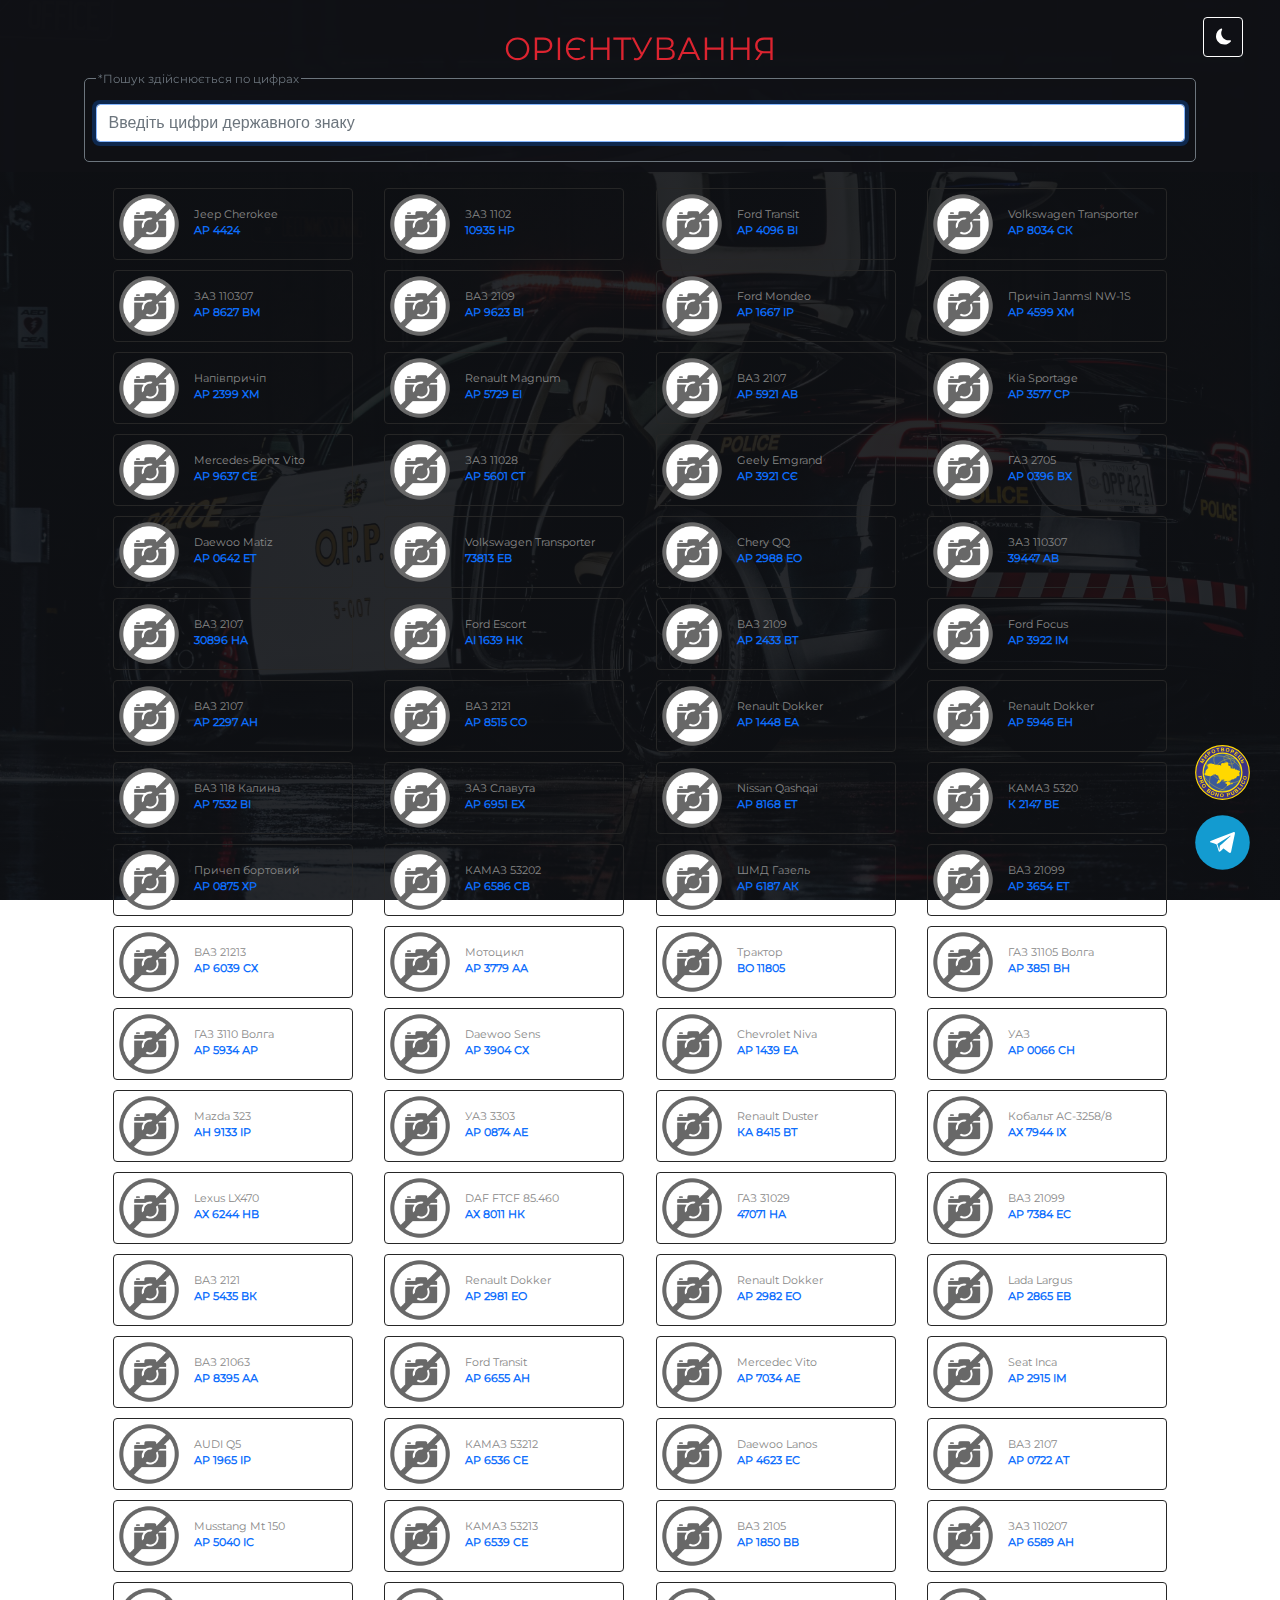
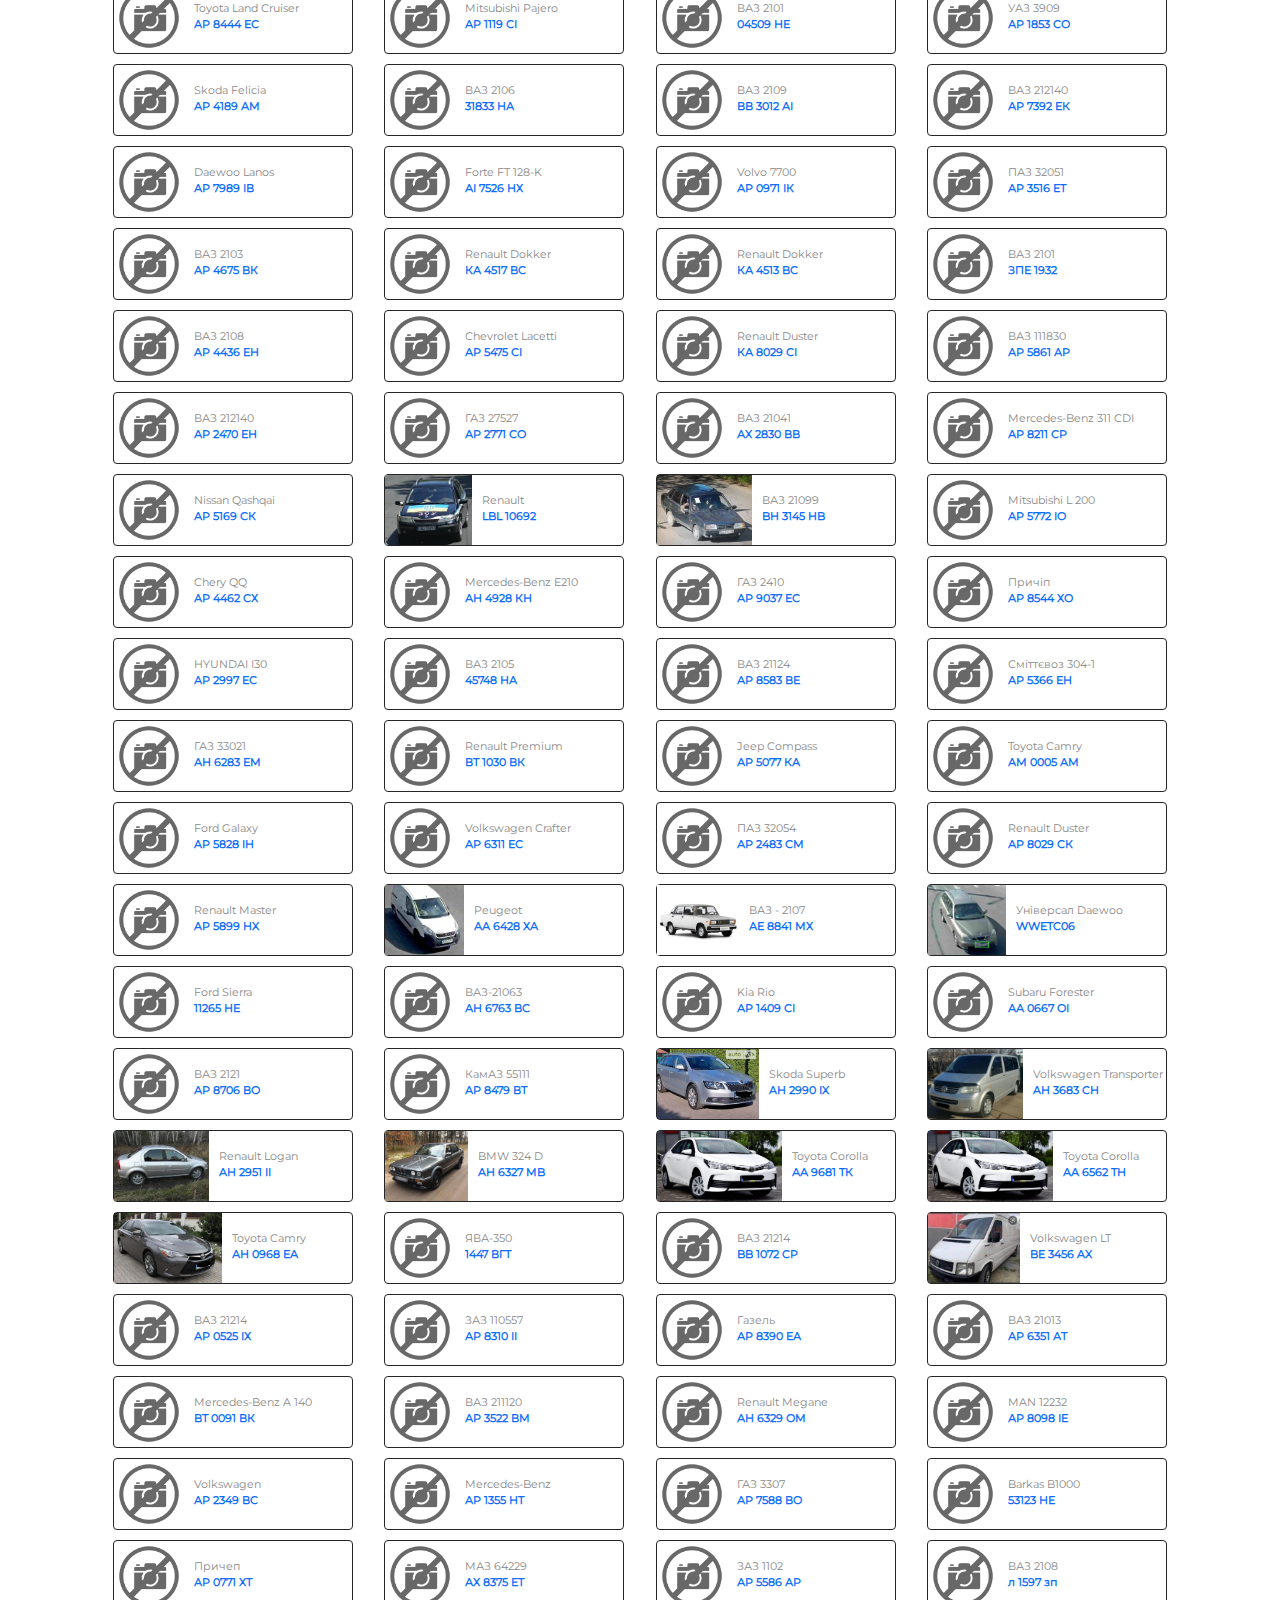
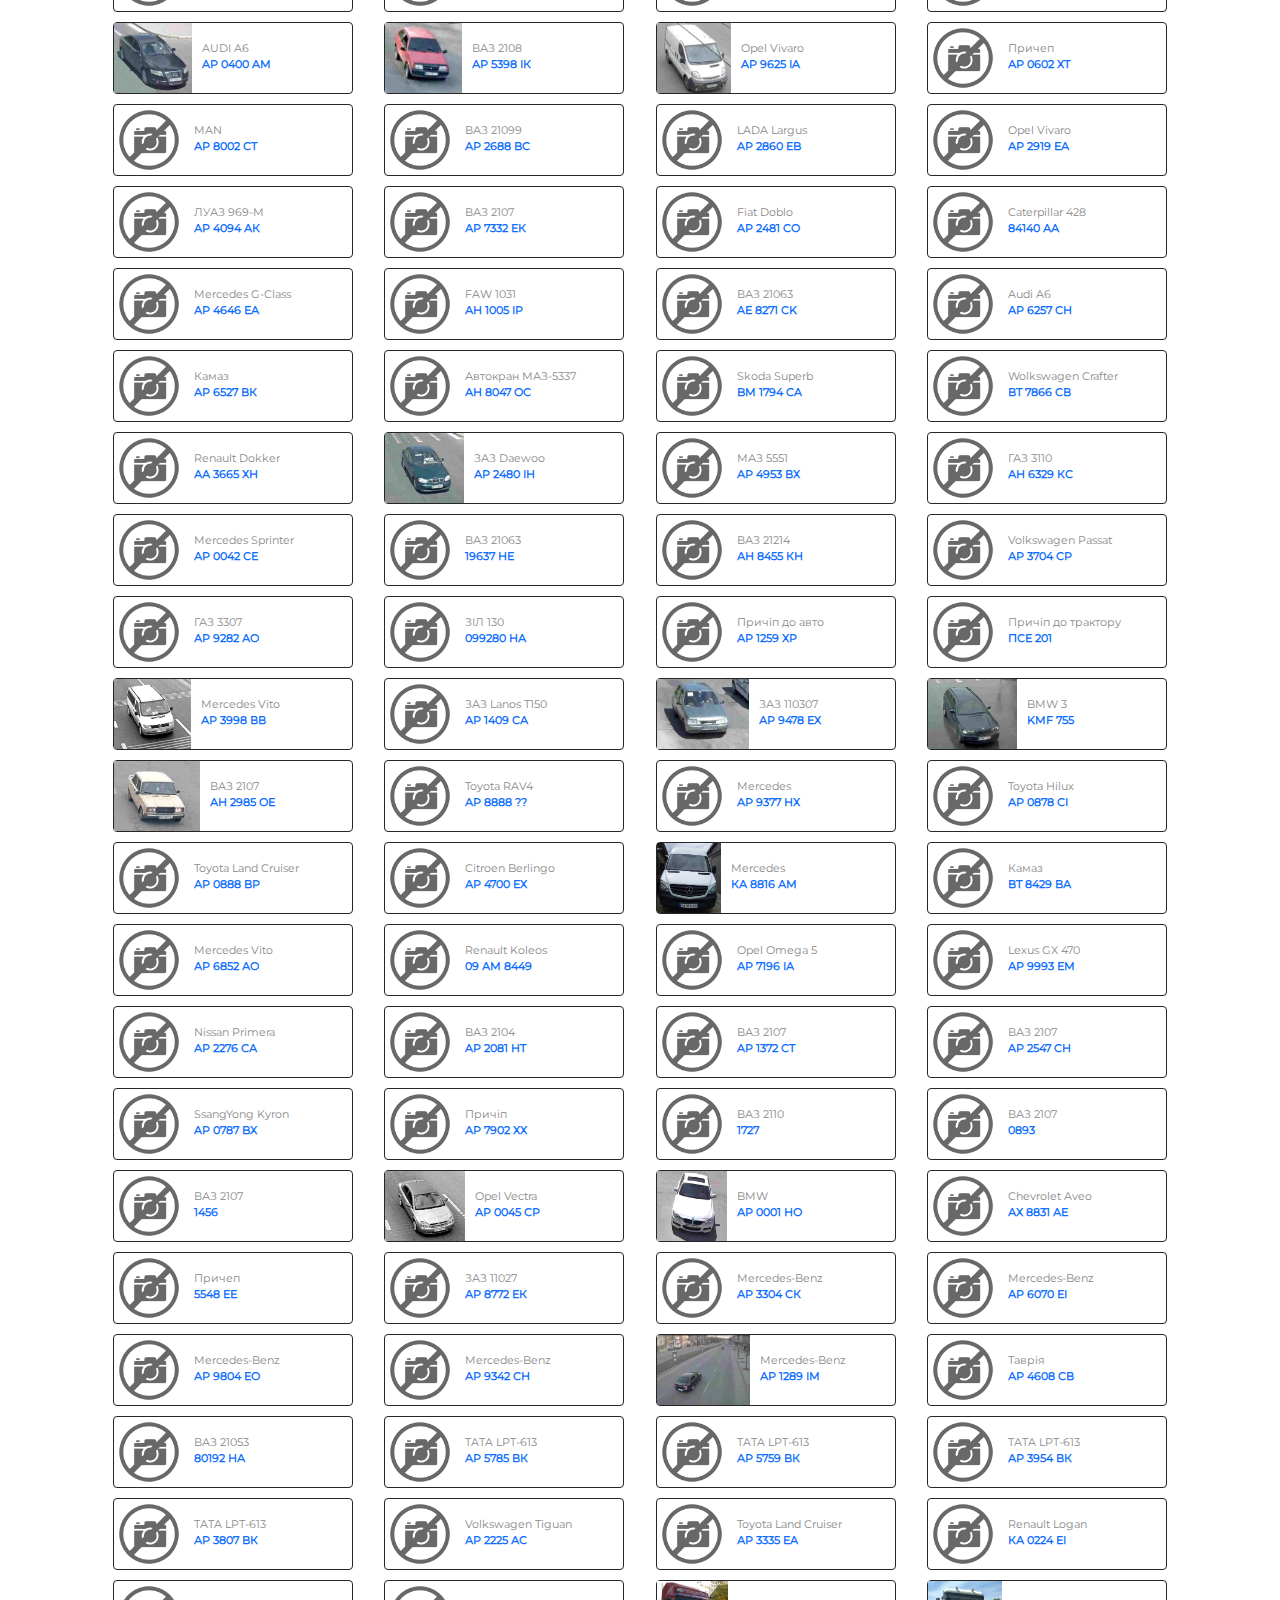
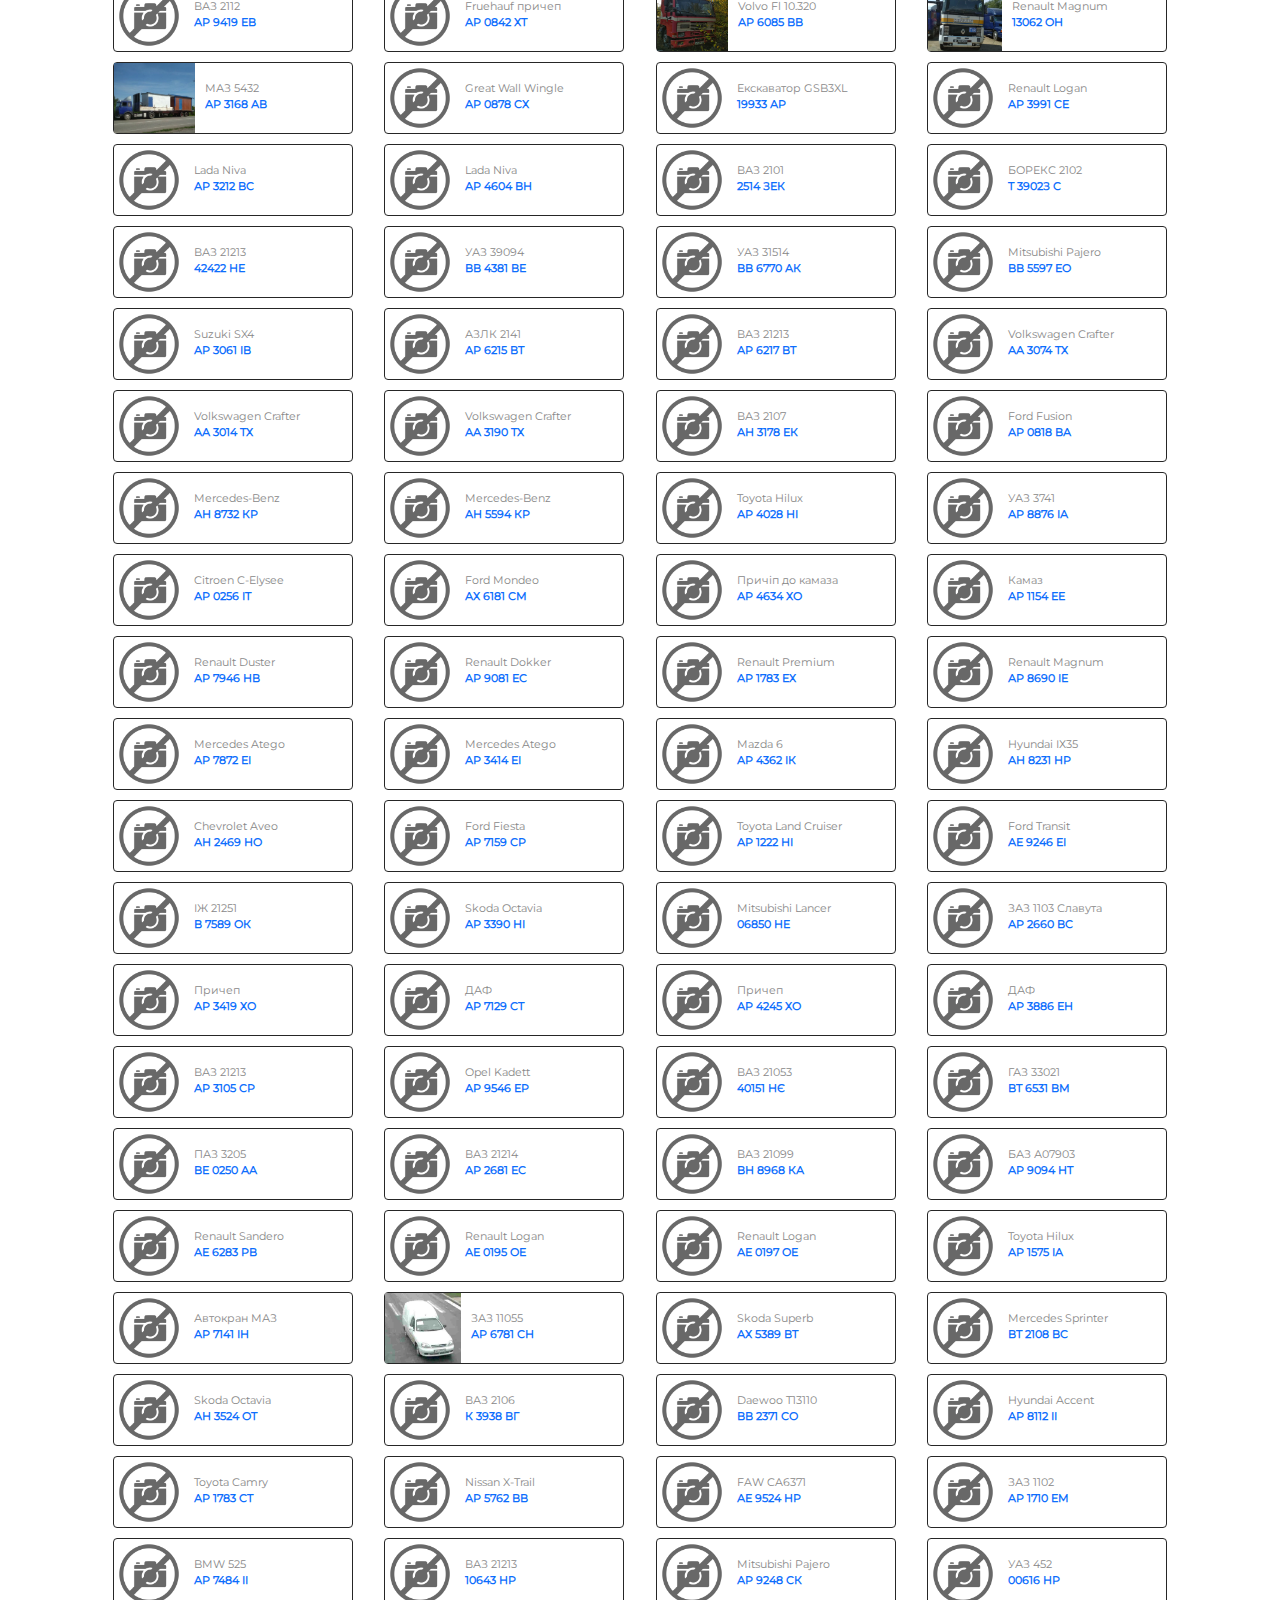
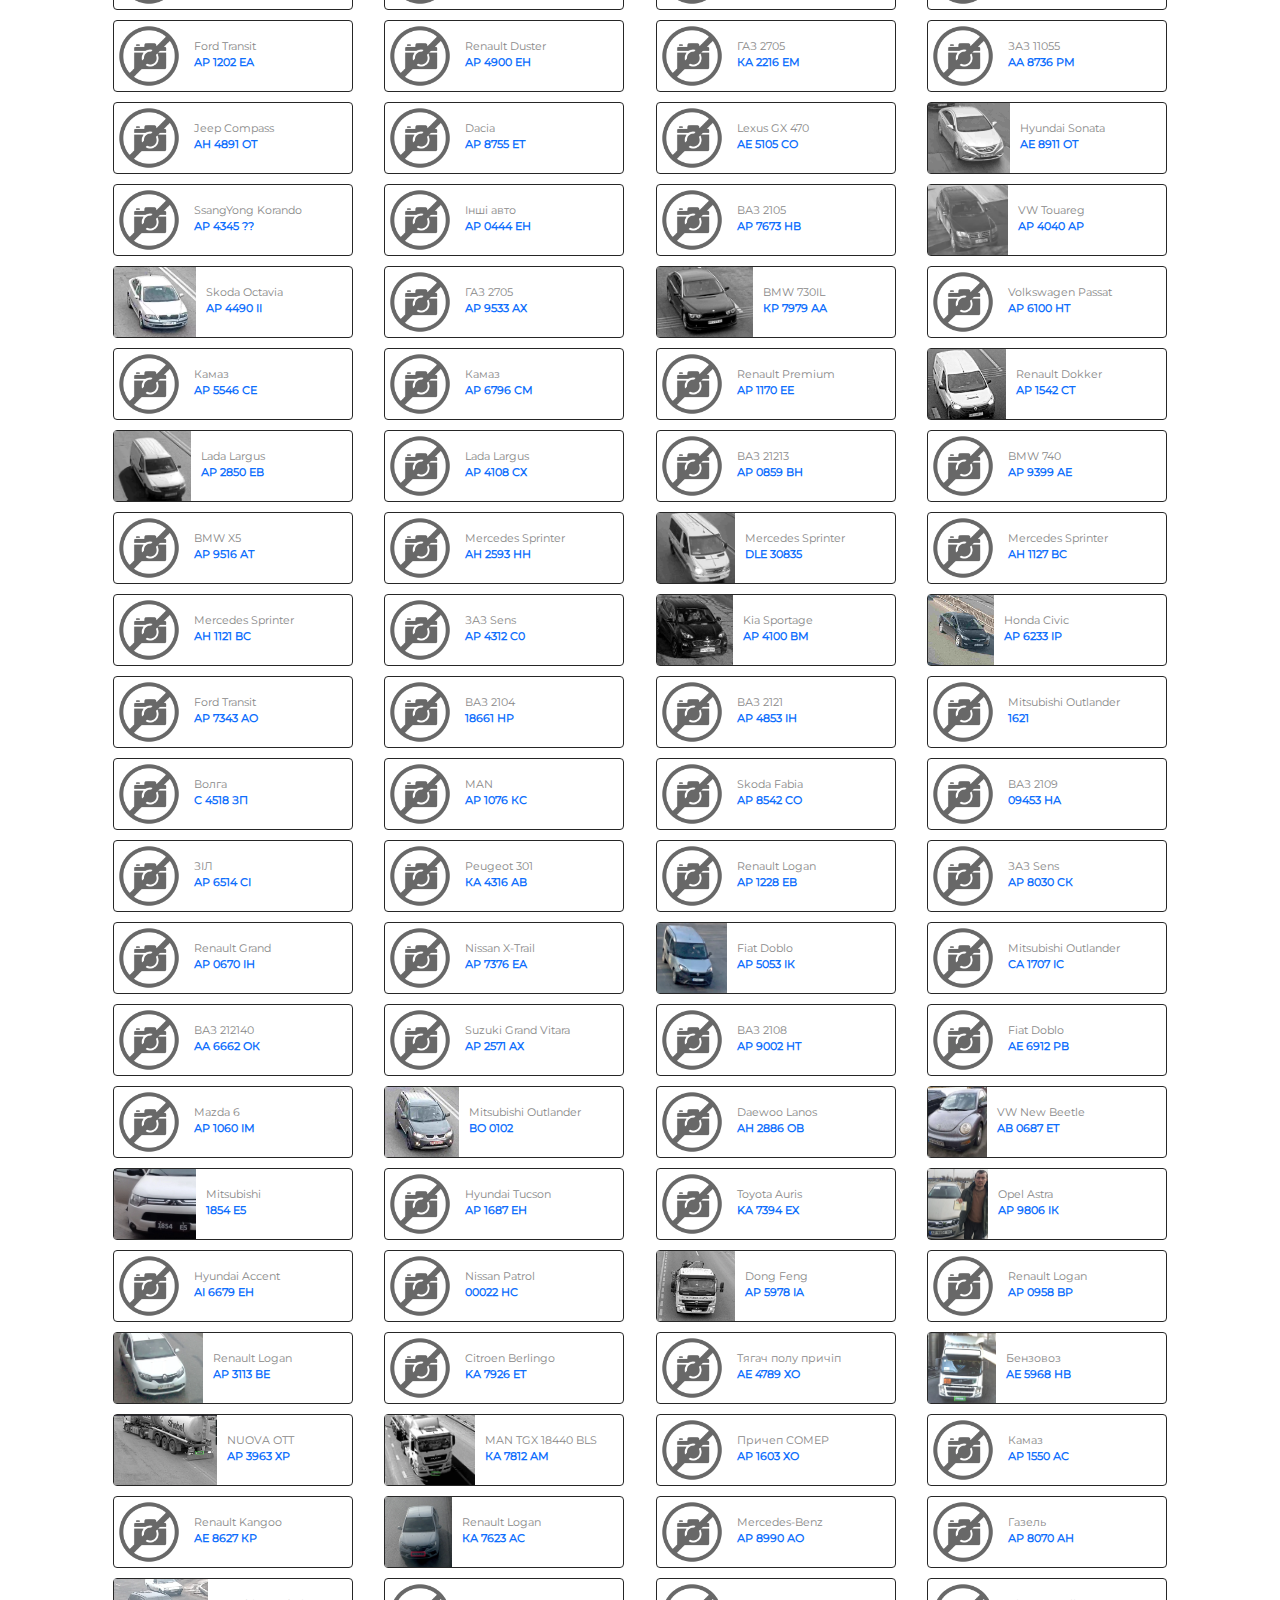
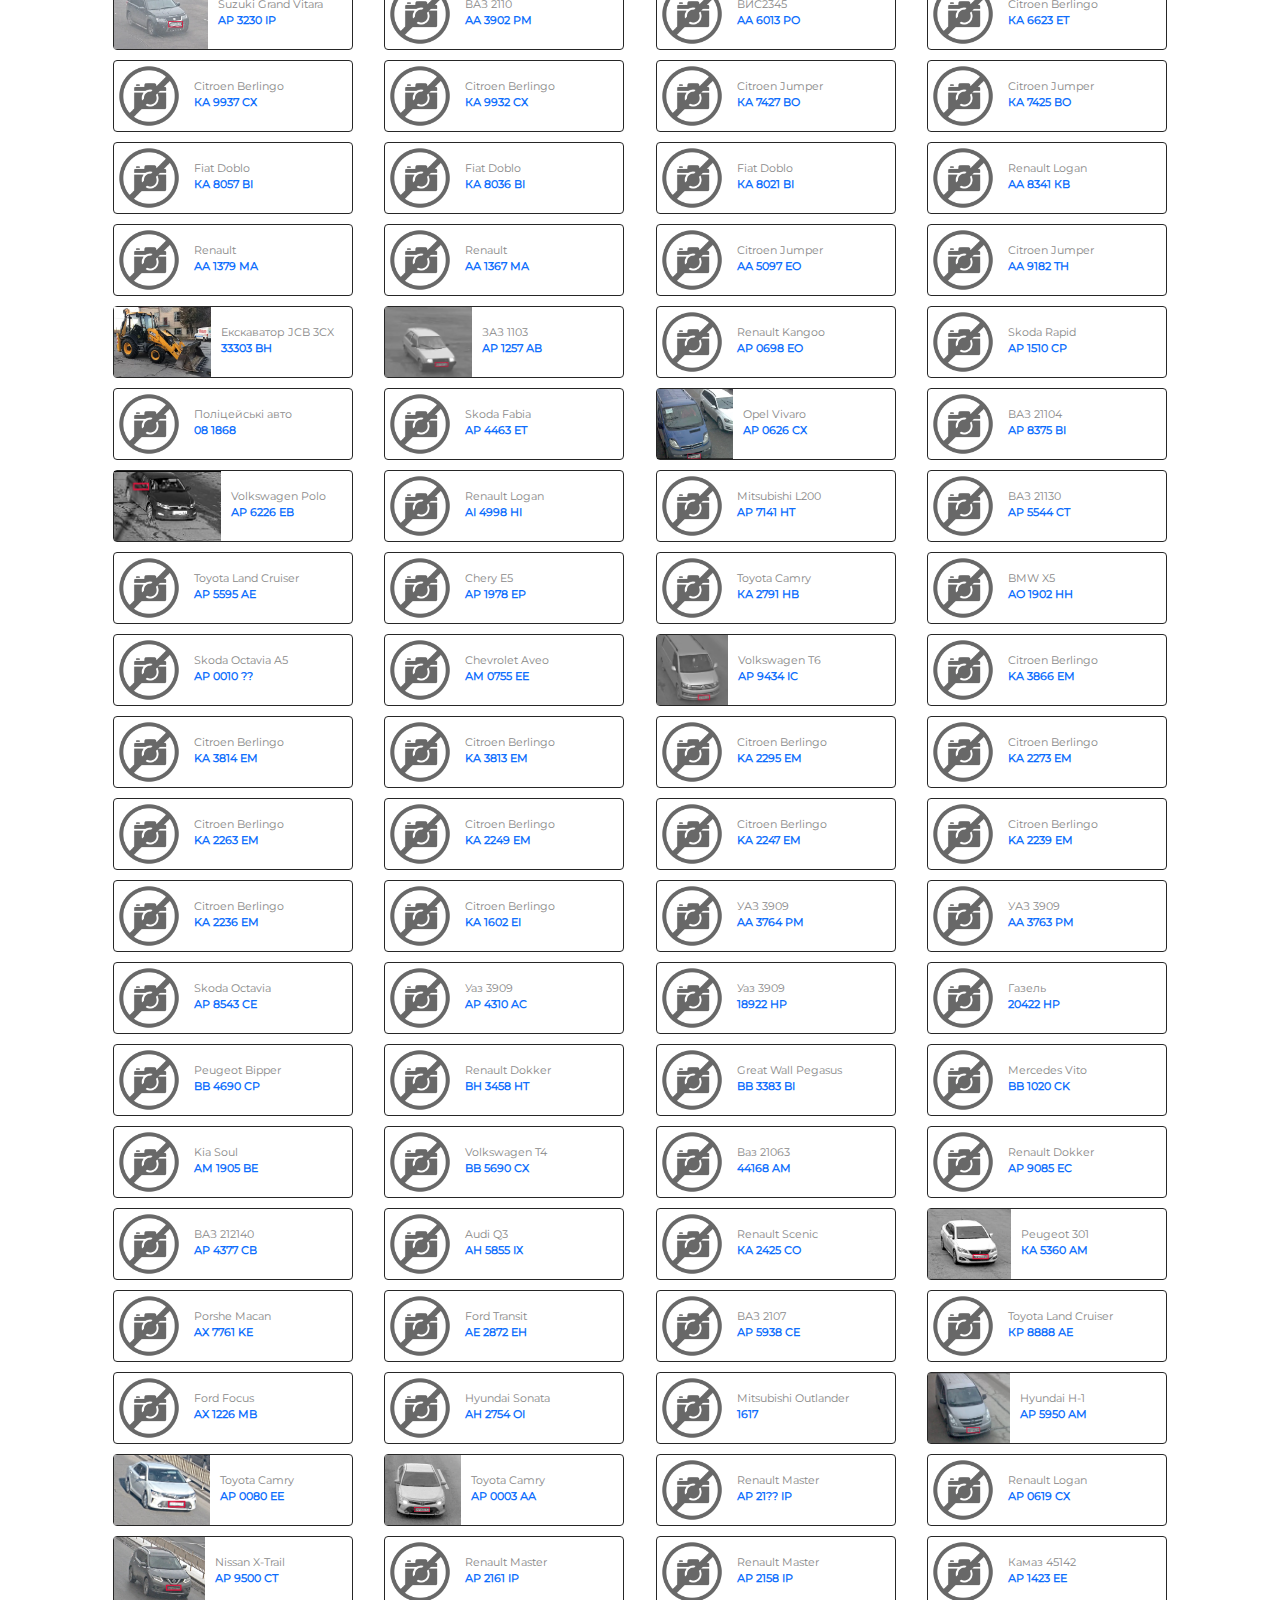
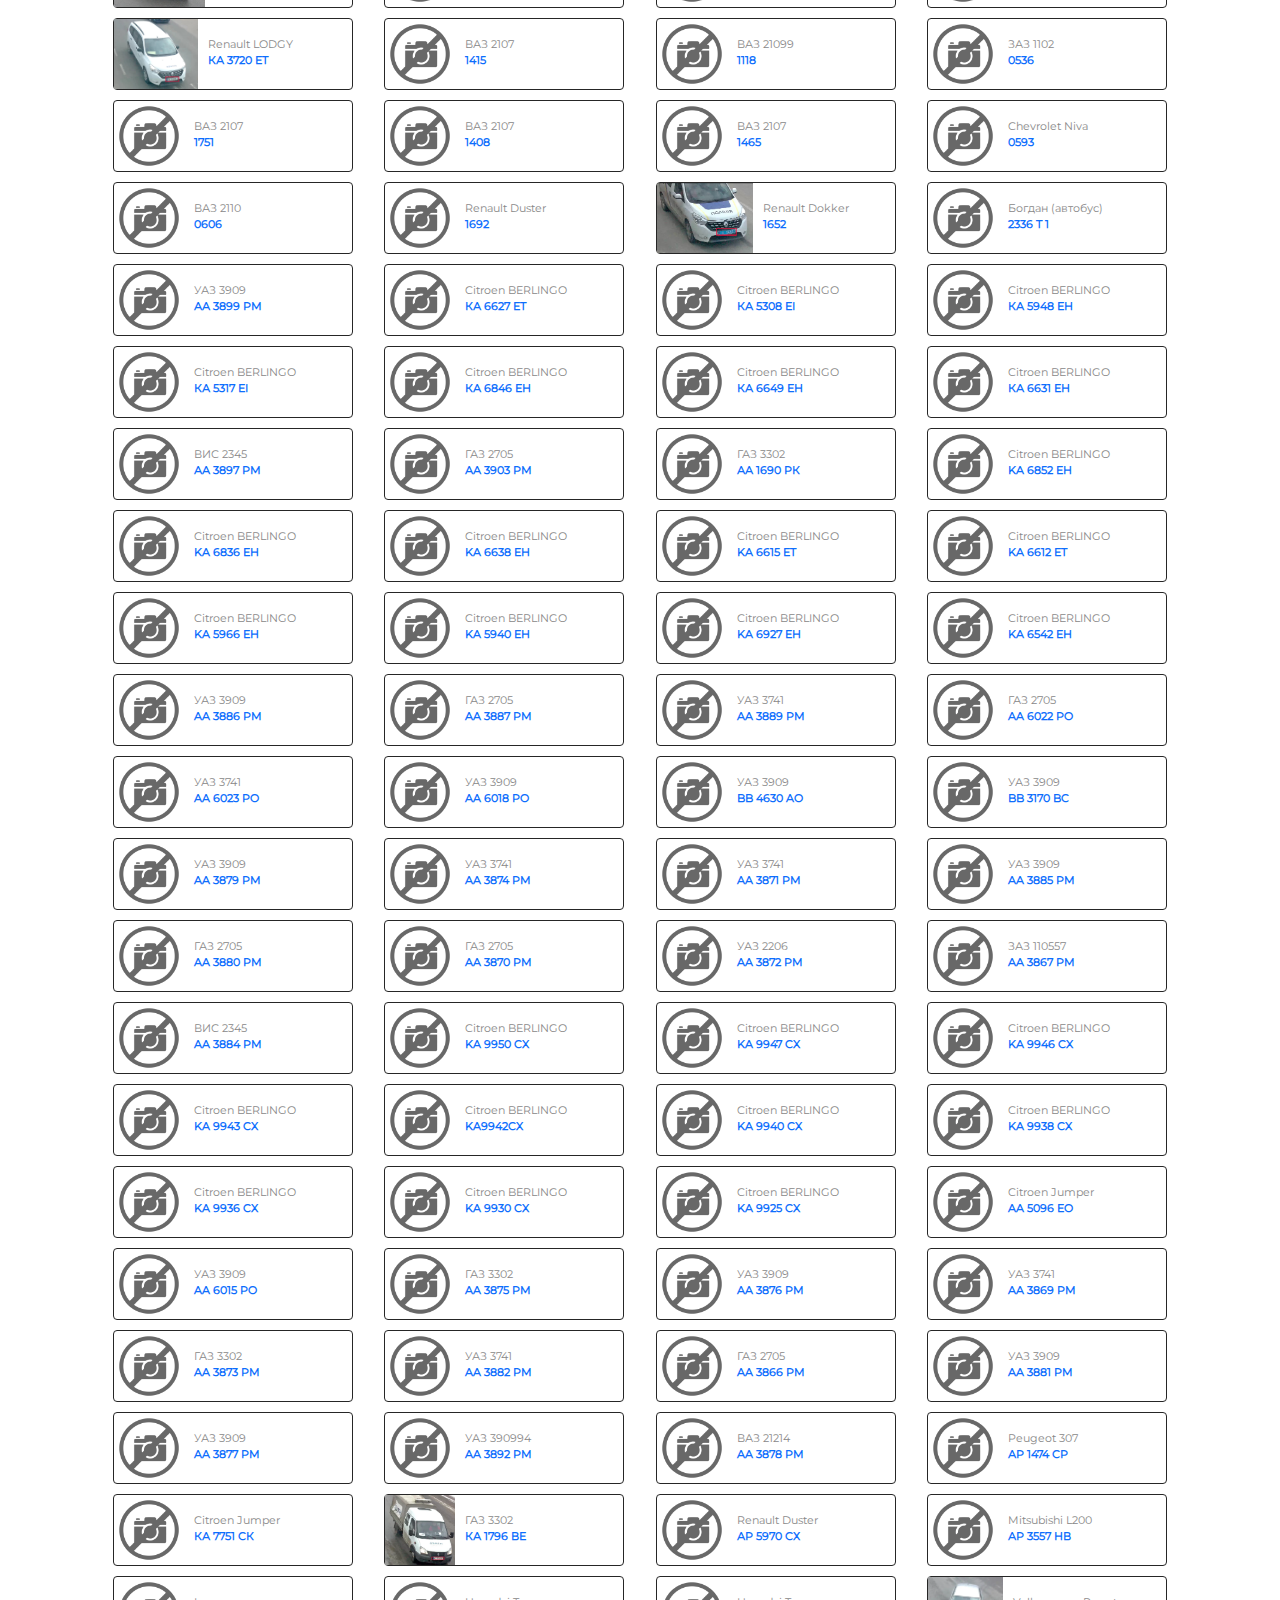
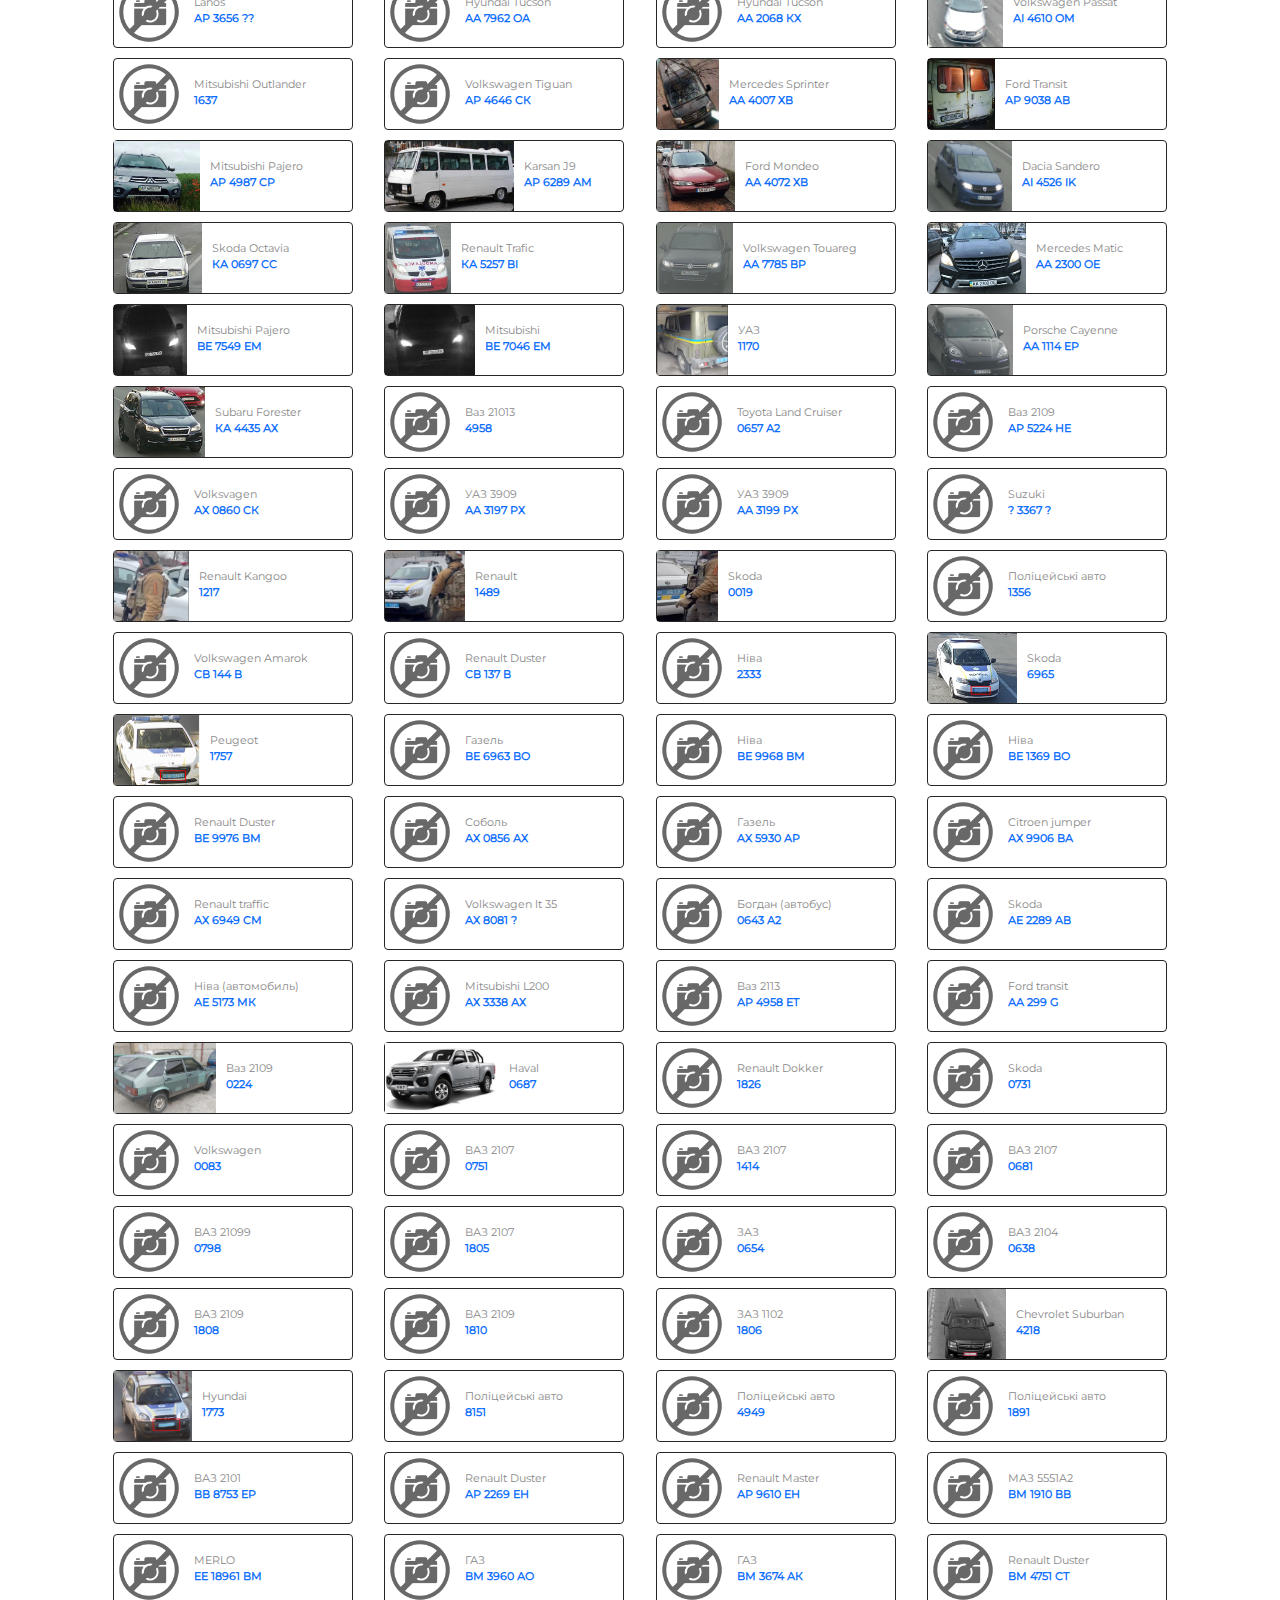
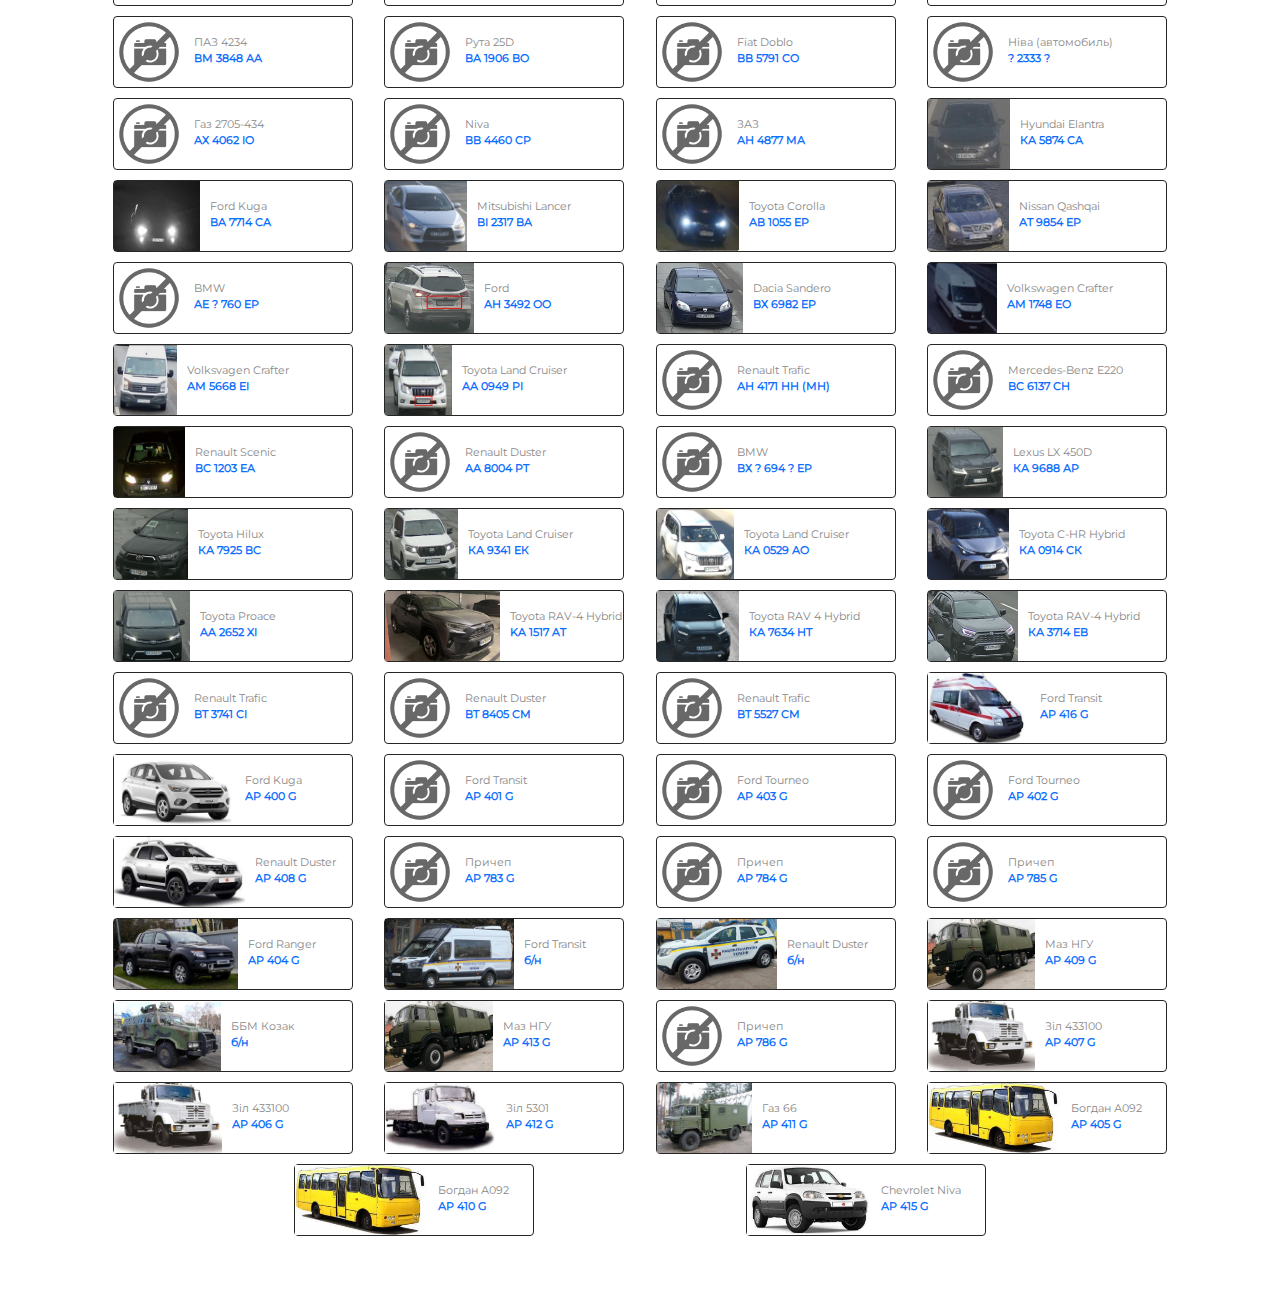
<file: index.html>
<!--
 * Author: Dovgal Dima
 * Title: 'Orientation'
 * URI: https://orientation.pp.ua/
 * Date: 06.03.2022
 -->
<!DOCTYPE html>
<html lang="uk">       
    <head>
        <meta charset="utf-8">
        <meta name="viewport" content="width=device-width, initial-scale=1">
        <meta name="description" content="Орієнтування транспортних засобiв">
        <!-- Open Graph data-->
        <meta property="og:title" content="ОРІЄНТУВАННЯ">
        <meta property="og:description" content="Орієнтування транспортних засобiв">
        <meta property="og:type" content="website">
        <meta property="og:url" content="https://orientation.pp.ua/">
        <meta property="og:image" content="./images/ukraine.webp">
        <!-- BGcolor Theme -->
        <meta name="msapplication-TileColor" content="#0f1115">
        <meta name="theme-color" content="#0f1115">
        <title>Орієнтування</title>
        <!-- CSS Styles -->
        <!-- <link rel="stylesheet" href="./css/style.css"> -->  
        <!-- Min CSS Styles -->
        <link rel="stylesheet" href="./css/style.min.css">      
        <!-- Shortcut Icon -->
        <link rel="shortcut icon" href="./images/ukraine.webp" type="image/png">     
    </head>    
    <body>
        <div class="container-fluid sticky">
            <div class="container">
                <header id="header"></header>
            </div>
        </div>
        <div class="container height-content">
            <div class="row">
                <div class="col">
                    <div  id="content" class="content">                    
                        <ol id="results"></ol>    
                    </div>
                </div>
            </div>
        </div>
        <!-- <div class="container">
            <footer id="footer"></footer>
        </div> -->
        <button class="btn-toggle"></button>
        
        <!-- Java Script -->  
        <script src="./js/data.js"></script>
        <!-- <script src="./js/header.js"></script> -->
        <script src="./js/header.min.js"></script>
        <!-- <script src="./js/footer.js"></script> -->
        <script src="./js/script.js"></script>
        <!-- <script src="./js/go-top.js"></script> -->
        <script src="./js/goTop.min.js"></script> 
        <!-- <script src="./js/telegramLink.js"></script> -->
        <script src="./js/telegramLink.min.js"></script> 
        <script src="./js/lightTheme.js"></script>
        <script src="./js/scrollIndicator.js"></script>
        <script>
            console.warn('Рускій воєнний корабль, іді нах#й!');
        </script>       
    </body>  
</html>
</file>
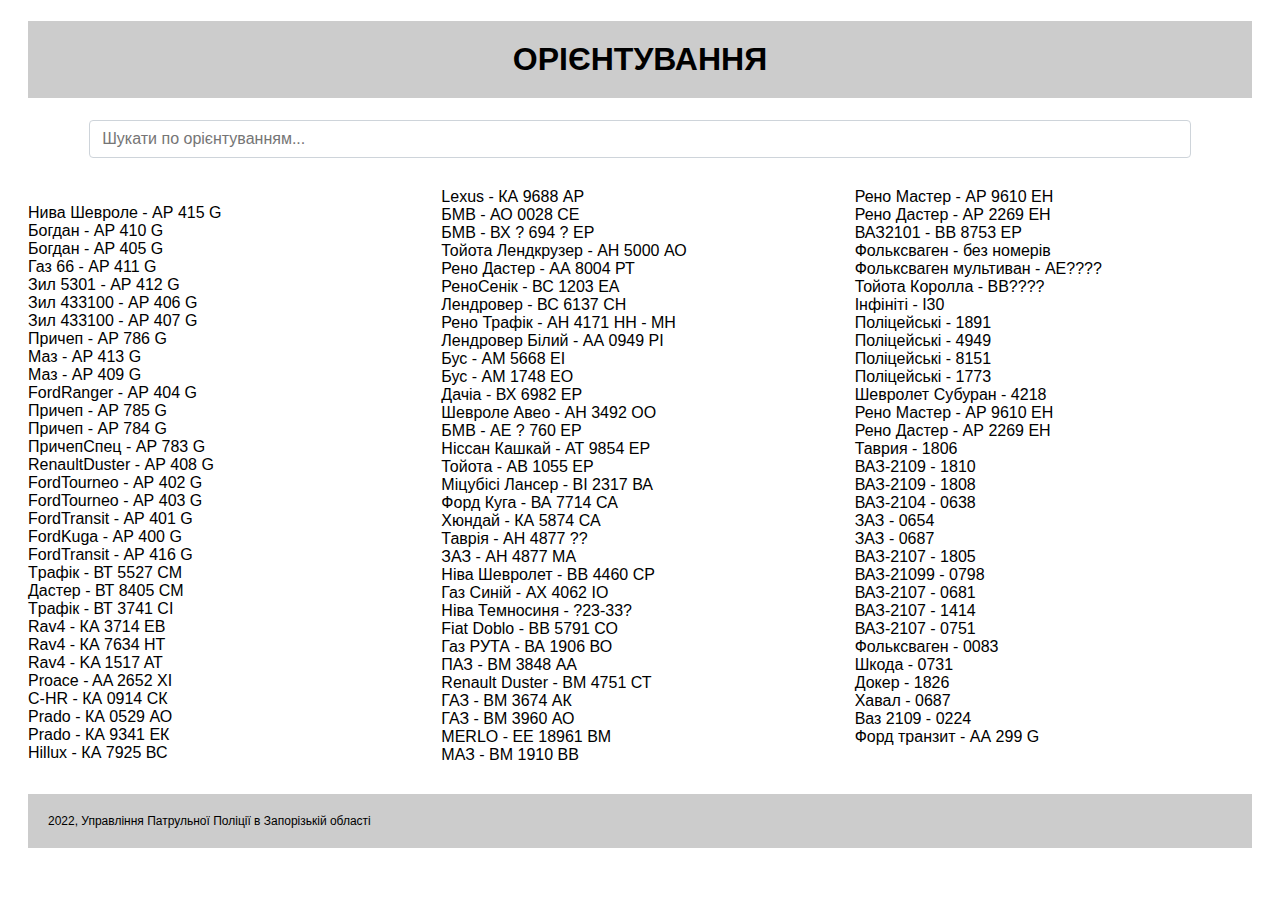
<file: index.html.html>
﻿<!doctype html>
<html lang="ua">
	<head>
		<title>Орієнтування</title>
		
		<style>
			* {
				box-sizing: border-box;
			}
			
			body {
				padding: 0 20px 0 20px;
				font-family: sans-serif;
			}

			h1 {
				text-align: center;
				background-color: #ccc;
				padding: 20px 0 20px 0;
			}

			.content {
				column-count: 3;
				margin-top: 30px;
			}

			input {
				width: 90%;
				display: block;   
				padding: 0.375rem 0.75rem;
				font-size: 1rem;
				font-weight: 400;
				line-height: 1.5;
				color: #212529;
				background-color: #fff;
				background-clip: padding-box;
				border: 1px solid #ced4da;
				-webkit-appearance: none;
				-moz-appearance: none;
				appearance: none;
				border-radius: 0.25rem;
				transition: border-color .15s ease-in-out,box-shadow .15s ease-in-out;
				margin: 0 auto;
			}

			ul {
			  list-style: none;
			  flex-direction: column;
			  padding: 0;
			}
			
			footer {
				margin-top: 30px;
				padding: 20px;
				background-color: #ccc;
				font-size: 12px;
			}
			
			@media (max-width: 1100px) {
				.content {
					column-count: 2;
				}
			}
			
			@media (max-width: 600px) {
				.content {
					column-count: 1;
				}
			}
			
			@media (max-width: 500px) {
				h1 {
					font-size: 16px;
				}
			}
		</style>
		
	</head>
	<body>

		<h1>ОРІЄНТУВАННЯ</h1>
		
		<input autocomplete="off" type="search" id="search" placeholder="Шукати по орієнтуванням..." />
		
		<div class="content">
			<!-- <b> Номера авто викраднеі з в/ч 3042: </b><br>
			Легкова – Нива Шевроле - АР 415 G <br>
			Автобус – Богдан  -  АР 410 G <br>
			Автобус – Богдан  -  АР 405 G <br>
			Зв'язок – КШМ – Газ 66 -  АР 411 G <br>
			Вантажна - Зил 5301 -  АР 412 G <br>
			Вантажна - Зил 433100  -  АР 406 G <br>
			Вантажна – Зил 433100  -  АР 407 G <br>
			Причеп – КП - АР 786 G <br>
			ВантажнаБроньована - Маз -  АР 413 G <br>
			Вантажна Броньована – Маз -  АР 409 G <br>
			Легкова – FordRanger  - АР 404 G <br>
			Причеп – КП - АР 785 G <br>
			Причеп – ЦВ - АР 784 G <br>
			ПричепСпец – Інженерні - АР 783 G <br>
			Легкова – RenaultDuster  - АР 408 G <br>
			Мікроавтобус – FordTourneo  - АР 402 G <br>
			Мікроавтобус – FordTourneo  - АР 403 G <br>
			Мікроавтобус  - FordTransit  - АР 401 G <br>
			Легкова- FordKuga  - АР 400 G <br>
			Медична – FordTransit  - АР 416 G <br><br>

			<b>Номера авто викраднеі з судової охорони: </b><br>
			ВТ 5527 СМ - трафик <br>
			ВТ 8405 СМ  -  дастер  <br>
			ВТ 3741 СІ  - трафік <br> <br>

			<b>Машини викрадені з автосалону Тойота: </b><br>
			КА 3714 ЕВ  -  Rav4 <br>
			КА 7634 НТ  -  Rav4 <br>
			KA 1517 AT  -  Rav4 <br>
			AA 2652 XІ  -  Proace <br>
			КА 0914 СК  -  C-HR <br>
			КА 0529 АО  -  Prado <br>
			КА 9341 ЕК  -  Prado <br>
			КА 7925 ВС  -  Hillux <br>
			КА 9688 АР  -  Lexus LX450d <br><br>

			<b>Викрадені авто, що можуть використовуватись ДРГ: </b><br>
			БМВ - АО 0028 СЕ <br>
			БМВ - ВХ ? 694 ? ЕР <br>
			Тойота Лендкрузер  - АН 5000 АО <br>
			Рено Дастер - АА 8004 РТ <br>
			РеноСенік - ВС 1203 ЕА <br>
			Лендровер - ВС 6137 СН <br>
			Рено Трафік - АН 4171 НН (МН) <br>
			Лендровер Білий - АА 0949 РІ <br>
			Бус - АМ 5668 ЕІ <br>
			Бус - АМ 1748 ЕО <br>
			Дачіа - ВХ 6982 ЕР <br>
			Шевроле  Авео (таксі)- АН 3492 ОО <br>
			БМВ - АЕ ? 760 ЕР <br>
			Ніссан Кашкай- АТ 9854 ЕР <br>
			Тойота - АВ 1055 ЕР <br>
			Міцубісі Лансер - ВІ 2317 ВА <br>
			Форд Куга - ВА 7714 СА <br>
			Хюндай - КА 5874 СА <br>
			Таврія  - АН 4877 ?? <br>
			ЗАЗ - Таврія Червоний - АН 4877 МА <br>
			Ніва Шевролет Чорна - ВВ 4460 СР <br>
			Газ Синій - АХ 4062 ІО <br>
			Ніва Темносиня - ?23-33? <br>
			Fiat Doblo - ВВ 5791 СО  <br> (+паспорт на ім'я Суворов Віктор Васильович та Суворов Олександр Вікторович) <br>
			Газ РУТА - ВА 1906 ВО <br>
			ПАЗ - ВМ 3848 АА <br>
			Renault Duster - ВМ 4751 СТ <br>
			ГАЗ 33023 ПБ АХУ1- ВМ 3674 АК <br>
			ГАЗ - ВМ 3960 АО <br>
			MERLO  P34.7- EE 18961 ВМ <br>
			МАЗ - ВМ 1910 ВВ <br>
			Рено Мастер Білий - АР 9610 ЕН <br>
			Рено Дастер Білий - АР 2269 ЕН <br>
			ВАЗ2101 ТемногоКольору -  ВВ 8753 ЕР <br>
			Фольксваген  Гольф без номерів <br>
			Фольксваген  мультиван чорного кольору АЕ???? <br>
			Тойота  Королла темносиня ВВ???? <br>
			Інфініті світло-сірого кольору І30 <br><br>

			<b>Поліцейські викрадені авто: </b><br>
			1891 <br>
			4949 <br>
			8151 <br>
			1773 <br>
			Шевролет  Субуран  - Броньований  - обклеєний  матовою плівкою -  4218 <br>
			 <br> <br>

			<b>В Токмаку у фермера викрадені авто: </b><br>
			Рено Мастер – АР 9610 ЕН <br>
			Рено Дастер  – АР 2269 ЕН <br> <br>

			<b>Мелитопольский РУП остались в подразделении: </b><br>
			Таврия, г.н. 1806 <br>
			ВАЗ-2109, г.н. 1810 <br>
			ВАЗ-2109, г.н. 1808 <br>
			ВАЗ-2104, г.н. 0638 <br>
			ЗАЗ, г.н. 0654 <br>
			ЗАЗ, г.н. 0687 <br>
			ВАЗ-2107, г.н. 1805 <br>
			ВАЗ-21099, г.н 0798 <br>
			ВАЗ-2107, г.н. 0681 <br>
			ВАЗ-2107, г.н. 1414 <br>
			ВАЗ-2107, г.н. 0751 <br>
			Фольксваген, г.н. 0083 <br>
			Шкода, г.н. 0731 <br>
			Докер, г.н. 1826 <br><br>

			<b>Дезертував Беляк Василь на автомобілі: </b><br>
			Хавал білого кольору (пікап) д.н.з. 0687 на синьому фоні (25 регіон). <br><br>

			<b>Акімовський ВП авто викрадена ворогом: </b><br>
			Ваз 2109 - Зеленого кольору - 0224 </b><br> -->
			
			<ul id="results"></ul>
			
		</div>
		
		<script>
			const data = [
				  { brand: "Нива Шевроле", number: "АР 415 G" },
				  { brand: "Богдан", number: "АР 410 G" },
				  { brand: "Богдан", number: "АР 405 G" },
				  { brand: "Газ 66", number: "АР 411 G" },
				  { brand: "Зил 5301", number: "АР 412 G" },
				  { brand: "Зил 433100", number: "АР 406 G" },
				  { brand: "Зил 433100", number: "АР 407 G" },
				  { brand: "Причеп", number: "АР 786 G" },
				  { brand: "Маз", number: "АР 413 G" },
				  { brand: "Маз", number: "АР 409 G" },
				  { brand: "FordRanger", number: "АР 404 G" },
				  { brand: "Причеп", number: "АР 785 G" },
				  { brand: "Причеп", number: "АР 784 G" },
				  { brand: "ПричепСпец", number: "АР 783 G" },
				  { brand: "RenaultDuster", number: "АР 408 G" },
				  { brand: "FordTourneo", number: "АР 402 G" },
				  { brand: "FordTourneo", number: "АР 403 G" },
				  { brand: "FordTransit", number: "АР 401 G" },
				  { brand: "FordKuga", number: "АР 400 G" },
				  { brand: "FordTransit", number: "АР 416 G" },
				  { brand: "Tрафiк", number: "ВТ 5527 СМ" },
				  { brand: "Дастер", number: "ВТ 8405 СМ" },
				  { brand: "Tрафiк", number: "ВТ 3741 СІ" },
				  { brand: "Rav4", number: "КА 3714 ЕВ" },
				  { brand: "Rav4", number: "КА 7634 НТ" },
				  { brand: "Rav4", number: "KA 1517 AT" },
				  { brand: "Proace", number: "AA 2652 XІ" },
				  { brand: "C-HR", number: "КА 0914 СК" },
				  { brand: "Prado", number: "КА 0529 АО" },
				  { brand: "Prado", number: "КА 9341 ЕК" },
				  { brand: "Hillux", number: "КА 7925 ВС" },
				  { brand: "Lexus", number: "КА 9688 АР" },
				  { brand: "БМВ", number: "АО 0028 СЕ" },
				  { brand: "БМВ", number: "ВХ ? 694 ? ЕР" },
				  { brand: "Тойота Лендкрузер", number: "АН 5000 АО" },
				  { brand: "Рено Дастер", number: "АА 8004 РТ" },
				  { brand: "РеноСенік", number: "ВС 1203 ЕА" },
				  { brand: "Лендровер", number: "ВС 6137 СН" },
				  { brand: "Рено Трафік", number: "АН 4171 НН - МН" },
				  { brand: "Лендровер Білий", number: "АА 0949 РІ" },
				  { brand: "Бус", number: "АМ 5668 ЕІ" },
				  { brand: "Бус", number: "АМ 1748 ЕО" },
				  { brand: "Дачіа", number: "ВХ 6982 ЕР" },
				  { brand: "Шевроле  Авео ", number: "АН 3492 ОО" },
				  { brand: "БМВ", number: "АЕ ? 760 ЕР" },
				  { brand: "Ніссан Кашкай", number: "АТ 9854 ЕР" },
				  { brand: "Тойота", number: "АВ 1055 ЕР " },
				  { brand: "Міцубісі Лансер", number: "ВІ 2317 ВА" },
				  { brand: "Форд Куга", number: "ВА 7714 СА" },
				  { brand: "Хюндай", number: "КА 5874 СА" },
				  { brand: "Таврія", number: "АН 4877 ??" },
				  { brand: "ЗАЗ", number: "АН 4877 МА" },
				  { brand: "Ніва Шевролет", number: "ВВ 4460 СР" },
				  { brand: "Газ Синій", number: "АХ 4062 ІО" },
				  { brand: "Ніва Темносиня", number: "?23-33?" },
				  { brand: "Fiat Doblo", number: "ВВ 5791 СО" },
				  { brand: "Газ РУТА", number: "ВА 1906 ВО" },
				  { brand: "ПАЗ", number: "ВМ 3848 АА" },
				  { brand: "Renault Duster", number: "ВМ 4751 СТ" },
				  { brand: "ГАЗ", number: "ВМ 3674 АК" },
				  { brand: "ГАЗ", number: "ВМ 3960 АО" },
				  { brand: "MERLO", number: "EE 18961 ВМ" },
				  { brand: "МАЗ", number: "ВМ 1910 ВВ" },
				  { brand: "Рено Мастер", number: "АР 9610 ЕН" },
				  { brand: "Рено Дастер", number: "АР 2269 ЕН" },
				  { brand: "ВАЗ2101", number: "ВВ 8753 ЕР" },
				  { brand: "Фольксваген", number: "без номерів" },
				  { brand: "Фольксваген  мультиван", number: "АЕ????" },
				  { brand: "Тойота  Королла", number: "ВВ????" },
				  { brand: "Інфініті", number: "І30" },
				  { brand: "Поліцейські", number: "1891" },
				  { brand: "Поліцейські", number: "4949" },
				  { brand: "Поліцейські", number: "8151" },
				  { brand: "Поліцейські", number: "1773" },
				  { brand: "Шевролет  Субуран", number: "4218" },
				  { brand: "Рено Мастер", number: "АР 9610 ЕН" },
				  { brand: "Рено Дастер", number: "АР 2269 ЕН" },
				  { brand: "Таврия", number: "1806" },
				  { brand: "ВАЗ-2109", number: "1810" },
				  { brand: "ВАЗ-2109", number: "1808" },
				  { brand: "ВАЗ-2104", number: "0638" },
				  { brand: "ЗАЗ", number: "0654" },
				  { brand: "ЗАЗ", number: "0687" },
				  { brand: "ВАЗ-2107", number: "1805" },
				  { brand: "ВАЗ-21099", number: "0798" },
				  { brand: "ВАЗ-2107", number: "0681" },
				  { brand: "ВАЗ-2107", number: "1414" },
				  { brand: "ВАЗ-2107", number: "0751" },
				  { brand: "Фольксваген", number: "0083" },
				  { brand: "Шкода", number: "0731" },
				  { brand: "Докер", number: "1826" },
				  { brand: "Хавал", number: "0687 " },
				  { brand: "Ваз 2109", number: "0224" },
			      { brand: "Форд транзит", number: "АА 299 G" },
				];
		</script>

		<footer>
			2022, Управління Патрульної Поліції в Запорізькій області
		</footer>
		
		<script>
				const search = document.getElementById("search");
				const results = document.getElementById("results");
				let search_term = "";

				const showList = () => {
					results.innerHTML = "";
					data
					
				.filter((item) => {
						return (
						item.number.toLowerCase().includes(search_term) ||
						item.brand.toLowerCase().includes(search_term)
					);
				})
						
				.forEach((e) => {
					const li = document.createElement("li");
					li.innerHTML = `${e.brand}  -  ${e.number}`;
					results.appendChild(li);
				});
			};

			showList();

			search.addEventListener("input", (event) => {
				search_term = event.target.value.toLowerCase();
				showList();
			});
		</script>
	</body>
</html>
</file>
<file: css/style.css>
@charset "UTF-8";

@font-face {
    font-family: Montserrat; 
    src: url('../fonts/Montserrat-Regular.ttf');
}

* {
    box-sizing: border-box;
}

*::selection {
      color: #003300;
      background-color:  #99ff66;
      text-shadow: 1px 2px 3px #136613;
}

body {
     margin: 0 0 50px 0;
     font-size: 1rem;
     font-weight: 400;
     line-height: 1.5;
     font-family: Montserrat, sans-serif !important;	
     background-image: linear-gradient(to top, rgba(15, 17, 21, 0.9), rgba(15, 17, 21, 0.9)), url(../images/tesla-cybertrack.webp);
     background-attachment: fixed;
     background-size: cover;
}

body::-webkit-scrollbar-track {
	-webkit-box-shadow: inset 0 0 6px rgba(0,0,0,0.9);
	border-radius: 10px;
	background-color: #CCCCCC;
}

body::-webkit-scrollbar {
	width: 12px;
	background-color: #F5F5F5;
}

body::-webkit-scrollbar-thumb {
	border-radius: 10px;
	background-color: #D62929;
	background-image: -webkit-linear-gradient(90deg, transparent, rgba(0, 0, 0, 0.4) 50%, transparent, transparent);
}

.container-fluid {
    width: 100%;
    padding: 0;
    margin-right: auto;
    margin-left: auto;   
}

.container {
         width: 100%;
         padding-right: .75rem;
         padding-left: .75rem;
         margin-right: auto;
         margin-left: auto;
}

@media (min-width:576px) {
        .container {
             max-width: 540px;
        }
}

@media (min-width:768px) {
         .container {
             max-width: 720px;
         }
 }

@media (min-width:992px) {

         .container {
             max-width: 960px;
        }
}

@media (min-width:1200px) {
        .container {
             max-width: 1140px;
        }
}

@media (min-width:1400px) {
        .container {
             max-width: 1320px;
       }
}

.row {
    --bs-gutter-x: 1.5rem;
    --bs-gutter-y: 0;
    display: flex;
    flex-wrap: wrap;
    margin-top: calc(var(--bs-gutter-y) * -1);
    margin-right: calc(1.5rem * -.5);
    margin-left: calc(1.5rem * -.5);
}

.row>* {
     flex-shrink: 0;
     width: 100%;
     max-width: 100%;
     padding-right: calc(1.5rem * .5);
     padding-left: calc(1.5rem * .5);
     margin-top: 0;
}

.col {
     flex: 1 0 0%;
 }

header {
     padding: 10px 0 10px 0;
}

.sticky {
    position: sticky;
    top: 0;
    z-index: 1;
    background-color:  rgba(15, 17, 21, 0.9);
}

h2 {
      text-align: center;
      color: rgb(220, 36, 48);
      margin: 20px 0 0 0;
      font-weight: 500;
      line-height: 1.2;
      font-size: calc(1.325rem + .9vw);
}

@media (min-width:1200px) {
      h2 {
           font-size: 2rem;
      }
}

.tracking-in-expand {
	animation-iteration-count: 1;
	-webkit-animation: tracking-in-expand 5.5s cubic-bezier(0.165, 0.840, 0.440, 1.000) both;
	        animation: tracking-in-expand 5.5s cubic-bezier(0.165, 0.840, 0.440, 1.000) both;
}

@-webkit-keyframes tracking-in-expand {
  0% {
    letter-spacing: -0.5em;
    opacity: 0;
  }
  40% {
    opacity: 0.6;
  }
  100% {
    opacity: 1;
  }
}

@keyframes tracking-in-expand {
  0% {
    letter-spacing: -0.5em;
    opacity: 0;
  }
  40% {
    opacity: 0.6;
  }
  100% {
    opacity: 1;
  }
}

.content {
      /*display: table-cell;
      column-count: 4; */   
      height: 100%;
      font-size: 11px;
}

.height-content {
     min-height: calc(100vh - 275px);
}

fieldset {
      border: 1px solid #6c757d;
      border-radius: 5px;
}

small {
      color: #6c757d;
}

.span-small {
	animation-name: changeColor;
	animation-iteration-count: infinite;
	animation-delay: 1s;
	animation-duration: 2s; 
	transition-duration: 500ms;
}

@keyframes changeColor {
    0% {color: #6c757d;} 
    50% {color: #6c757d;} 
    100% {color: #dc3545;}
}

input {
      display: block;
      margin: 10px 0 10px 0;
      width: 100%;
      padding: 0.375rem 0.75rem;
      font-size: 1rem;
      font-weight: 400;
      line-height: 1.5;
      color: #212529;
      background-color: #fff;
      background-clip: padding-box;
      border: 1px solid #ced4da;
      appearance: none;
      border-radius: 0.25rem;
      transition: border-color .15s ease-in-out,box-shadow .15s ease-in-out;
}

input:focus, input:active:focus {
      color: #212529;
      background-color: #fff;
      border-color: #86b7fe;
      outline: 0;
      box-shadow: 0 0 0 0.25rem rgb(13 110 253 / 25%);
}

input::placeholder {
       color: #6c757d;
       opacity: 1;
}

ol, ul {
        list-style: auto;
	/* new style*/
	display: flex;
        justify-content: space-evenly;
        flex-wrap: wrap;
	padding: 0;
}

img, svg {
    vertical-align: middle;
}

li {
    margin: 5px 0 5px 0;
    color: #888888;
    display: inline-block;
    width: 240px;
    border: 1px solid #262626;
    border-radius: 4px;
}

li span a {
      color: #888888; 
      text-decoration: none;
      box-shadow: inset 0 0 #888888; 
      transition: box-shadow .3s, color .3s;
}

li span a:hover { 
      color: #ffffff;
      box-shadow: inset 200px 0 #888888;
}

.size-id {
      font-size: 11px;
}

/*.img-size {
      float: left;
      height: 70px;*/
     /*width: 70px;
      object-fit: cover;*/
     /* margin-right: 10px;
      transition: box-shadow .3s, transform .3s;
}*/
.img-block {
     height: 70px;overflow: hidden;
}

.img-size:hover {
      /*box-shadow: 0px 0px 4px 0px rgba(220, 53, 69);*/	
      transform: scale(1.2);
      filter: brightness(120%);
}

.color-primary {
      color: #0d6efd;
      box-shadow: inset 0 0 #0d6efd;
      transition: box-shadow .3s, color .3s;
}

.color-primary:hover {
      color: #ffffff;
      box-shadow: inset 100px 0 #0d6efd;  
}

button {
      display: inline-block;
      font-weight: 400;
      line-height: 1.5;
      color: #000;
      text-align: center;
      text-decoration: none;
      vertical-align: middle;
      cursor: pointer;
      user-select: none;
      background-color: #f8f9fa;
      border: 1px solid #f8f9fa;
      padding: 0.375rem 0.75rem !important;
      font-size: 1rem;
      border-radius: 0.25rem !important;
      transition: color .15s ease-in-out,background-color .15s ease-in-out,border-color .15s ease-in-out,box-shadow .15s ease-in-out;
}

button:focus, button:active:focus  {
      box-shadow: 0 0 0 0.25rem rgb(211 212 213 / 50%);
}

.cursor-pointer {
      cursor: pointer;	
}

footer {
     /* border-top: 1px dotted #6c757d; */
      margin-top: 10px;
      color: #6c757d; 
      text-align: center;
}

.scrollToTopBtn {
    position: fixed;
    bottom: 174px;
    right: 37px;
    display: none;
    padding: 8px 4px;
    cursor: pointer;
    transition: transform .8s ease-in-out;
}

.scrollToTopBtn:hover  {
     filter: brightness(120%);
}

@media (max-height: 390px) {
    .scrollToTopBtn {
	 display: none !important;    
    }
}

.messenger-links img {
    position: fixed;
    bottom: 30px;
    right: 30px;
    max-width: 55px;
    transition: transform .8s ease-in-out;
    cursor: pointer;
}

.messenger-links img:hover {
    transform: rotate(360deg);
    filter: brightness(120%);
}

@media (max-height: 390px) {
    .messenger-links {
	 display: none;    
    }
}

.myrotvorets-links img {
    position: fixed;
    bottom: 100px;
    right: 30px;
    max-width: 55px;
    transition: transform .8s ease-in-out;
    cursor: pointer;
}

.myrotvorets-links img:hover {
    transform: rotate(360deg);
    filter: brightness(120%);
}

@media (max-height: 390px) {
    .myrotvorets-links {
	 display: none;    
    }
}

.top-btn-img {
    width: 15px;
}

/* Light theme styles */
.btn-toggle {
      position: fixed;
      top: 17px;
      z-index: 2;
      right: 37px;
      max-width: 55px;
      transition: transform .8s ease-in-out;
      cursor: pointer;
      background-color: rgba(15, 17, 21, 0.9);
      height: 40px;
      width: 40px;
      border: 1px solid white;
}

.btn-toggle:hover  {
     filter: brightness(120%);
}

.light-theme {
      background-image: linear-gradient(to top, rgba(221, 221, 221, 0.795), rgba(189, 180, 180, 0.76)), url(../images/PoliceCar.webp);
}

.light-theme li {
      color: black;
      font-weight: 600;
}

.light-theme .sticky {
      background-color: rgba(255, 255, 255, 0.8);
}

.light-theme fieldset {
      border: 1px solid black;
      border-radius: 5px;
}

.light-theme small {
      color: black;
  }

.light-theme footer {
      color: black;
      font-weight: 600;
}

.light-theme li span a {
      color: black;
      font-weight: 600;
}

.light-theme li span a:hover { 
      box-shadow: inset 200px 0 yellow;  
}

.light-theme .color-primary {
      text-shadow: #000 1px 1px 0px;
}

.light-theme .color-primary:hover{
      text-shadow: none;
}

.light-theme .btn-toggle {
      background-color: #fff;
}
 
.btn-toggle::after {   
      content: url(../images/theme-dark.svg);       
}
 
.light-theme .btn-toggle::after {
      content: url(../images/theme-light.svg);
}
/*  //Light theme styles */

/* Error style string */
.mark-error {
     display: block;
     width: 100%;
     text-align: center;
     font-family: monospace;
     font-size: 16px;
}

/* Media query */
@media (max-width: 1399px) {
      body {
          font-size: 14px;
      }
}

/*
@media (max-width: 1200px) {
      .content {
          column-count: 3;
      }
}
*/

@media (max-width: 992px) {
      body {
          font-size: 13px;
      }

      .light-theme {
            background-image: linear-gradient(to top, rgba(221, 221, 221, 0.795), rgba(189, 180, 180, 0.76)), url(../images/PoliceCarTablet.webp);
      }
	/*
      .content {
          column-count: 2;
      }
	*/	
}

@media (max-width: 770px) {
      /*.content {
	  display: flex;
          justify-content: center;
          column-count: 1;
      }
	*/
}

@media (max-width: 400px) {
      li {
          font-size: 12px;
      }
  
     .scrollToTopBtn {
          right: 20px;
     }

     .btn-toggle {
          right: 20px;
     }
	
     .messenger-links img {
          right: 15px;	    
     }
   
     .myrotvorets-links img {
	  right: 15px;	   
     }
	
     small {
	 font-size: 10px;    
     }

     .light-theme {
          background-image: linear-gradient(to top, rgba(221, 221, 221, 0.795), rgba(189, 180, 180, 0.76)), url(../images/Ford-Police-Car.webp);
     }
}

@media (max-width: 336px) {
    small {
	 font-size: 9px;    
    }
}

@media (max-width: 304px) {
    small {
	 font-size: 8px;    
    }
}

@media (max-width: 273px) {
    small {
	 font-size: 7px;    
    }
}
</file>
<file: css/style.min.css>
@charset "UTF-8";@font-face{font-family:Montserrat;src:url(../fonts/Montserrat-Regular.ttf)}*{box-sizing:border-box}*::selection{color:#030;background-color:#9f6;text-shadow:1px 2px 3px #136613}body{margin:0 0 50px 0;font-size:1rem;font-weight:400;line-height:1.5;font-family:Montserrat,sans-serif!important;background-image:linear-gradient(to top,rgba(15,17,21,.9),rgba(15,17,21,.9)),url(../images/tesla-cybertrack.webp);background-attachment:fixed;background-size:cover}body::-webkit-scrollbar-track{-webkit-box-shadow:inset 0 0 6px rgba(0,0,0,.9);border-radius:10px;background-color:#CCC}body::-webkit-scrollbar{width:12px;background-color:#F5F5F5}body::-webkit-scrollbar-thumb{border-radius:10px;background-color:#D62929;background-image:-webkit-linear-gradient(90deg,transparent,rgba(0,0,0,.4) 50%,transparent,transparent)}.container-fluid{width:100%;padding:0;margin-right:auto;margin-left:auto}.container{width:100%;padding-right:.75rem;padding-left:.75rem;margin-right:auto;margin-left:auto}@media (min-width:576px){.container{max-width:540px}}@media (min-width:768px){.container{max-width:720px}}@media (min-width:992px){.container{max-width:960px}}@media (min-width:1200px){.container{max-width:1140px}}@media (min-width:1400px){.container{max-width:1320px}}.row{--bs-gutter-x:1.5rem;--bs-gutter-y:0;display:flex;flex-wrap:wrap;margin-top:calc(var(--bs-gutter-y) * -1);margin-right:calc(1.5rem * -.5);margin-left:calc(1.5rem * -.5)}.row>*{flex-shrink:0;width:100%;max-width:100%;padding-right:calc(1.5rem * .5);padding-left:calc(1.5rem * .5);margin-top:0}.col{flex:1 0 0%}header{padding:10px 0 10px 0}.sticky{position:sticky;top:0;z-index:1;background-color:rgba(15,17,21,.9)}h2{text-align:center;color:rgb(220,36,48);margin:20px 0 0 0;font-weight:500;line-height:1.2;font-size:calc(1.325rem + .9vw)}@media (min-width:1200px){h2{font-size:2rem}}.tracking-in-expand{animation:tracking-in-expand 5.5s cubic-bezier(.165,.84,.44,1) 1s 1 both;/*animation-iteration-count:1;animation-delay:1s;-webkit-animation:tracking-in-expand 5.5s cubic-bezier(.165,.84,.44,1) both;*/}@-webkit-keyframes tracking-in-expand{0%{letter-spacing:-.5em;opacity:0}40%{opacity:.6}100%{opacity:1}}@keyframes tracking-in-expand{0%{letter-spacing:-.5em;opacity:0}40%{opacity:.6}100%{opacity:1}}.content{height:100%;font-size:11px;transition-duration: 2s;}.height-content{min-height:calc(100vh - 275px)}fieldset{border:1px solid #6c757d;border-radius:5px}small{color:#6c757d}.span-small{animation-name:changeColor;animation-iteration-count:infinite;animation-delay:1s;animation-duration:2s;transition-duration:500ms}@keyframes changeColor{0%{color:#6c757d}50%{color:#6c757d}100%{color:#dc3545}}input{display:block;margin:10px 0 10px 0;width:100%;padding:.375rem .75rem;font-size:1rem;font-weight:bold;line-height:1.5;color:#212529;background-color:#fff;background-clip:padding-box;border:1px solid #ced4da;appearance:none;border-radius:.25rem;transition:border-color .15s ease-in-out,box-shadow .15s ease-in-out;caret-color: rgb(220,36,48);}input::placeholder{font-weight: normal;}input:focus,input:active:focus{color:#212529;background-color:#fff;border-color:#86b7fe;outline:0;box-shadow:0 0 0 .25rem rgb(13 110 253 / 25%)}input::placeholder{color:#6c757d;opacity:1}ol,ul{list-style:auto;display:flex;justify-content:space-evenly;flex-wrap:wrap;padding:0}img,svg{vertical-align:middle}li{margin:5px 0 5px 0;color:#888;display:inline-block;width:240px;border:1px solid #262626;border-radius:4px}li span a{color:#888;text-decoration:none;box-shadow:inset 0 0 #888;transition:box-shadow .3s,color .3s}li span a:hover{color:#fff;box-shadow:inset 200px 0 #888}.size-id{font-size:11px}.img-size{float:left;height:70px;margin-right:10px;transition:box-shadow .3s,transform .3s}.img-size:hover{box-shadow:0 0 4px 0 rgba(220,53,69);filter:brightness(120%)}.color-primary{color:#0d6efd;box-shadow:inset 0 0 #0d6efd;transition:box-shadow .3s,color .3s}.color-primary:hover{color:#fff;box-shadow:inset 100px 0 #0d6efd}button{display:inline-block;font-weight:400;line-height:1.5;color:#000;text-align:center;text-decoration:none;vertical-align:middle;cursor:pointer;user-select:none;background-color:#f8f9fa;border:1px solid #f8f9fa;padding:.375rem 0.75rem!important;font-size:1rem;border-radius:0.25rem!important;transition:color .15s ease-in-out,background-color .15s ease-in-out,border-color .15s ease-in-out,box-shadow .15s ease-in-out}button:focus,button:active:focus{box-shadow:0 0 0 .25rem rgb(211 212 213 / 50%)}.cursor-pointer{cursor:pointer}footer{margin-top:10px;color:#6c757d;text-align:center}.scrollToTopBtn{position:fixed;bottom:174px;right:37px;display:none;padding:8px 4px;cursor:pointer;transition:transform .8s ease-in-out}.scrollToTopBtn:hover{filter:brightness(120%)}@media (max-height:390px){.scrollToTopBtn{display:none!important}}.messenger-links img{position:fixed;bottom:30px;right:30px;max-width:55px;transition:transform .8s ease-in-out;cursor:pointer}.messenger-links img:hover{transform:rotate(360deg);filter:brightness(120%)}@media (max-height:390px){.messenger-links{display:none}}.myrotvorets-links img{position:fixed;bottom:100px;right:30px;max-width:55px;transition:transform .8s ease-in-out;cursor:pointer}.myrotvorets-links img:hover{transform:rotate(360deg);filter:brightness(120%)}@media (max-height:390px){.myrotvorets-links{display:none}}.top-btn-img{width:15px}.btn-toggle{position:fixed;top:17px;z-index:2;right:37px;max-width:55px;transition:transform .8s ease-in-out;cursor:pointer;background-color:rgba(15,17,21,.9);height:40px;width:40px;border:1px solid #fff}.btn-toggle:hover{filter:brightness(120%)}.light-theme{background-image:linear-gradient(to top,rgba(221,221,221,.795),rgba(189,180,180,.76)),url(../images/PoliceCar.webp)}.light-theme li{color:#000;font-weight:600}.light-theme .sticky{background-color:rgba(255,255,255,.8)}.light-theme fieldset{border:1px solid #000;border-radius:5px}.light-theme small{color:#000}.light-theme footer{color:#000;font-weight:600}.light-theme li span a{color:#000;font-weight:600}.light-theme li span a:hover{box-shadow:inset 200px 0 yellow}.light-theme .color-primary{text-shadow:#000 1px 1px 0}.light-theme .color-primary:hover{text-shadow:none}.light-theme .btn-toggle{background-color:#fff}.btn-toggle::after{content:url(../images/theme-dark.svg)}.light-theme .btn-toggle::after{content:url(../images/theme-light.svg)}.mark-error{display:block;width:100%;text-align:center;font-family:monospace;font-size:16px}@media (max-width:1399px){body{font-size:14px}}@media (max-width:992px){body{font-size:13px}.light-theme{background-image:linear-gradient(to top,rgba(221,221,221,.795),rgba(189,180,180,.76)),url(../images/PoliceCarTablet.webp)}}@media (max-width:400px){li{font-size:12px}.scrollToTopBtn{right:20px}.btn-toggle{right:20px}.messenger-links img{right:15px}.myrotvorets-links img{right:15px}small{font-size:10px}.light-theme{background-image:linear-gradient(to top,rgba(221,221,221,.795),rgba(189,180,180,.76)),url(../images/Ford-Police-Car.webp)}}@media (max-width:336px){small{font-size:9px}}@media (max-width:304px){small{font-size:8px}}@media (max-width:273px){small{font-size:7px}}
</file>
